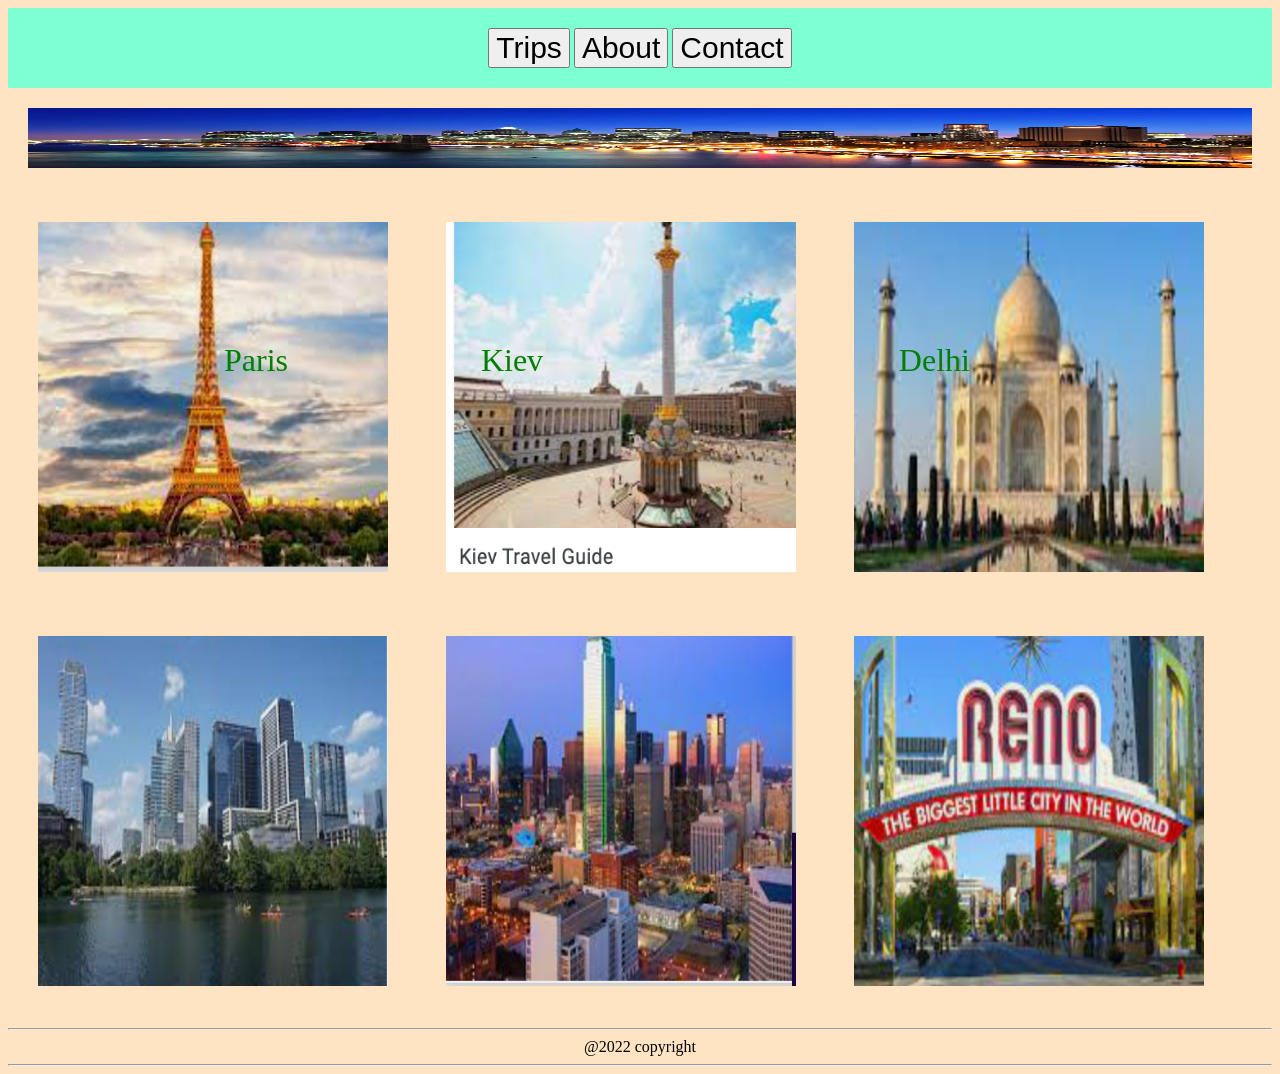
<file: index.html>
<!DOCTYPE html>
<html lang="en">
<head>
    <meta charset="UTF-8">
    <meta http-equiv="X-UA-Compatible" content="IE=edge">
    <meta name="viewport" content="width=device-width, initial-scale=1.0">
    <title>Document</title>
    <link rel="stylesheet" href="./css-files/decor.css">
</head>
<body> 
    <!--nav bar-->
    <div class="menubar-links">
        <a href="/menu-items/trips.html"><button>Trips</button></a>
        <a href="/menu-items/about.html"><button>About</button></a>
        <a href="/menu-items/contact.html"><button>Contact</button></a>
    </div>

    <!--background image-->
    <div>
        <img class="bg" src="./cities/images/bk_img.jpeg" alt="">
    </div>

      <!--image links-->
    <div class="container">
        <div class="row-div">
            <a href="./cities/paris.html"><img src="./cities/images/paris.png" alt="Paris"></a>
            <div class="city-paris">Paris</div>
        </div>
        <div class="row-div">
            <a href="./cities/kiev.html"><img src="./cities/images/kiev.png" alt="Kiev"></a>
            <div class="city-kiev">Kiev</div>
        </div>
        <div class="row-div">
            <a href="./cities/delhi.html"><img src="./cities/images/delhi.png" alt="Delhi"></a>
            <div class="city-delhi"> Delhi</div>
        </div>
        
    </div>
    <div class="container">
        <div class="row-div">
            <a href="./cities/austin.html"><img src="./cities/images/austin.png" alt="Austin"></a>
        </div>
        <div class="row-div">
            <a href="./cities/dallas.html"><img src="./cities/images/dallas.png" alt="Dallas"></a>
        </div>
        <div class="row-div">
            <a href="./cities/reno.html"><img src="./cities/images/reno.png" alt="Reno"></a>
        </div>
    </div>
   
    <hr>

</body>
<footer>
    @2022 copyright
</footer>
<hr>
</html>


<!--  I inserted new comments here -->
</file>
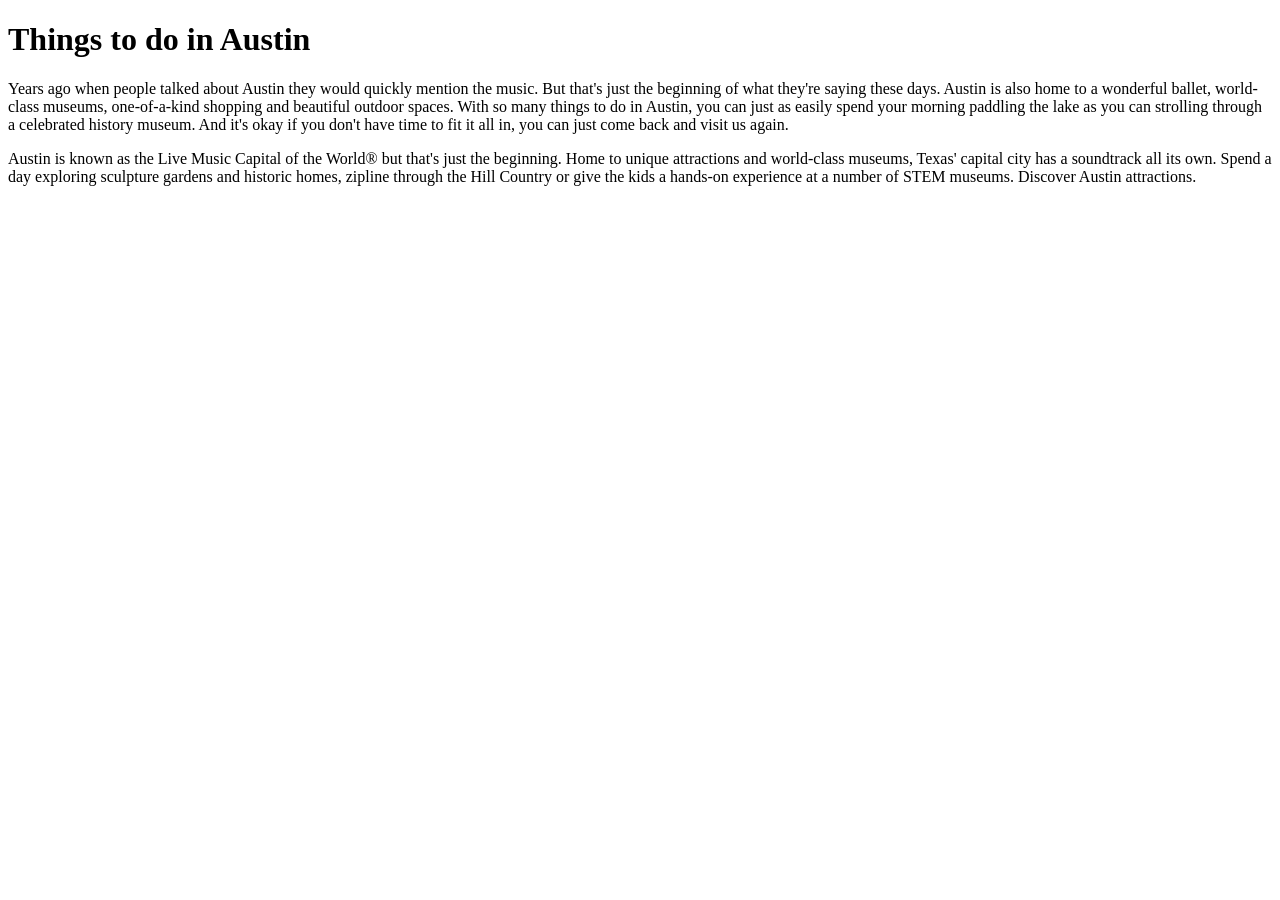
<file: cities/austin.html>
<!DOCTYPE html>
<html lang="en">
<head>
    <meta charset="UTF-8">
    <meta http-equiv="X-UA-Compatible" content="IE=edge">
    <meta name="viewport" content="width=device-width, initial-scale=1.0">
    <title>Austin</title>
</head>
<body>
   <h1>Things to do in Austin</h1>
   <p>
    Years ago when people talked about Austin they would quickly mention the music. But that's just the beginning of what they're saying these days. Austin is also home to a wonderful ballet, world-class museums, one-of-a-kind shopping and beautiful outdoor spaces. With so many things to do in Austin, you can just as easily spend your morning paddling the lake as you can strolling through a celebrated history museum. And it's okay if you don't have time to fit it all in, you can just come back and visit us again.
   </p>
   <p>
    Austin is known as the Live Music Capital of the World® but that's just the beginning. Home to unique attractions and world-class museums, Texas' capital city has a soundtrack all its own. Spend a day exploring sculpture gardens and historic homes, zipline through the Hill Country or give the kids a hands-on experience at a number of STEM museums. Discover Austin attractions.
   </p>
    
</body>
</html>
</file>
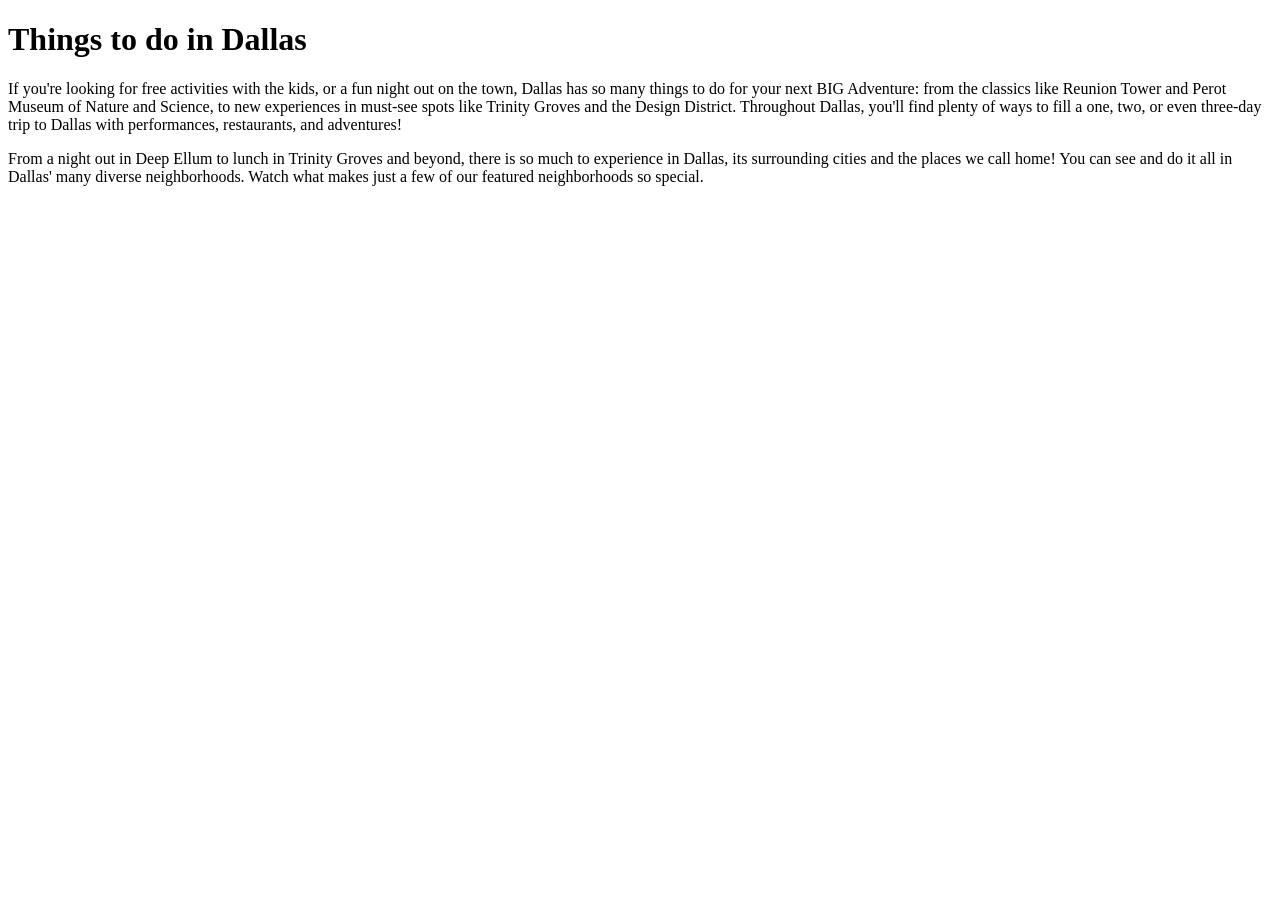
<file: cities/dallas.html>
<!DOCTYPE html>
<html lang="en">
<head>
    <meta charset="UTF-8">
    <meta http-equiv="X-UA-Compatible" content="IE=edge">
    <meta name="viewport" content="width=device-width, initial-scale=1.0">
    <title>Dallas</title>
</head>
<body>
    <h1>Things to do in  Dallas</h1>
    <p>
        If you're looking for free activities with the kids, or a fun night out on the town, Dallas has so many things to do for your next BIG Adventure: from the classics like Reunion Tower and Perot Museum of Nature and Science, to new experiences in must-see spots like Trinity Groves and the Design District. Throughout Dallas, you'll find plenty of ways to fill a one, two, or even three-day trip to Dallas with performances, restaurants, and adventures!
    </p>
    <p>
        From a night out in Deep Ellum to lunch in Trinity Groves and beyond, there is so much to experience in Dallas, its surrounding cities and the places we call home! You can see and do it all in Dallas' many diverse neighborhoods. Watch what makes just a few of our featured neighborhoods so special. 
    </p>
</body>
</html>
</file>
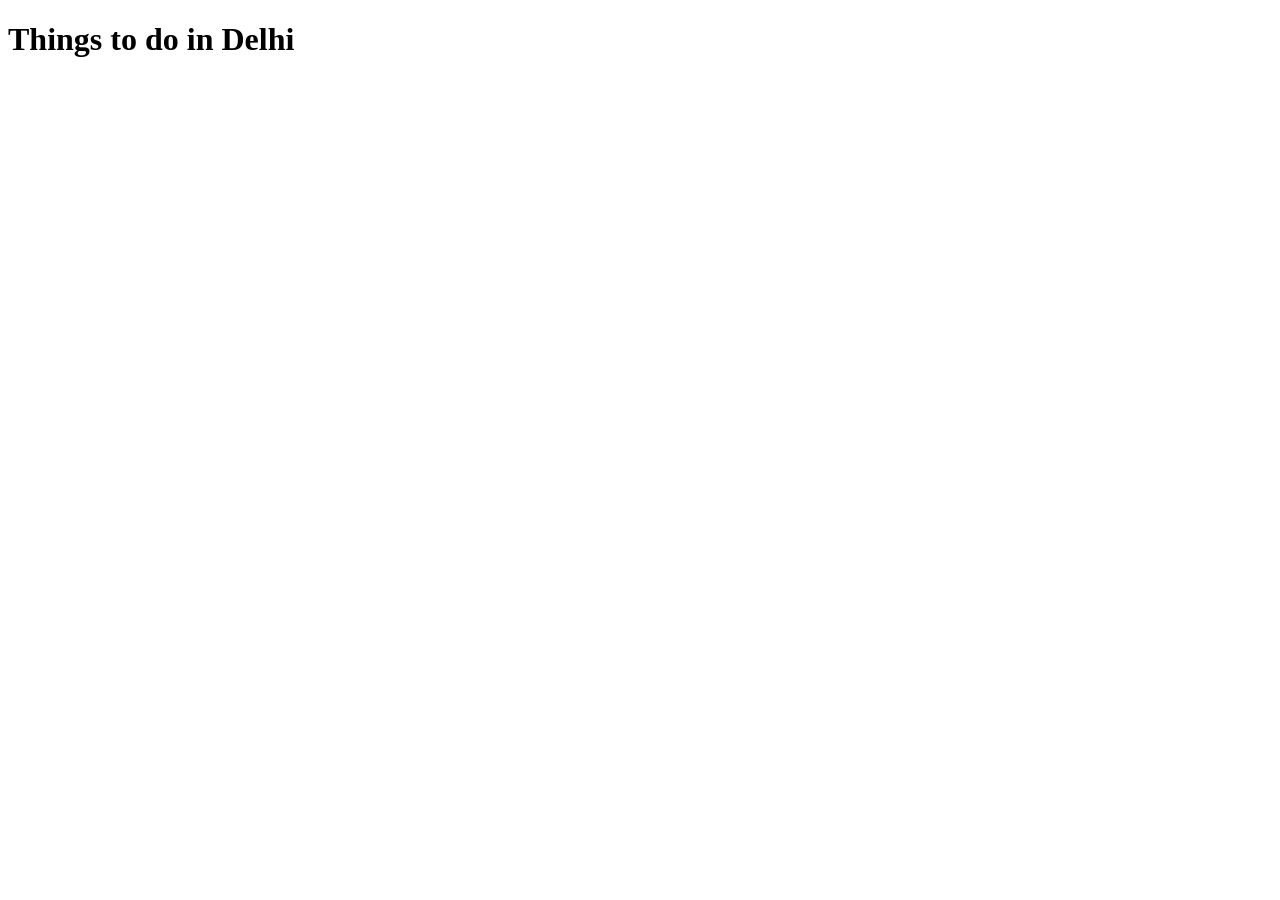
<file: cities/delhi.html>
<!DOCTYPE html>
<html lang="en">
<head>
    <meta charset="UTF-8">
    <meta http-equiv="X-UA-Compatible" content="IE=edge">
    <meta name="viewport" content="width=device-width, initial-scale=1.0">
    <title>Delhi</title>
</head>
<body>
    <h1>Things to do in Delhi</h1>
    <p>
        
    </p>
</body>
</html>
</file>
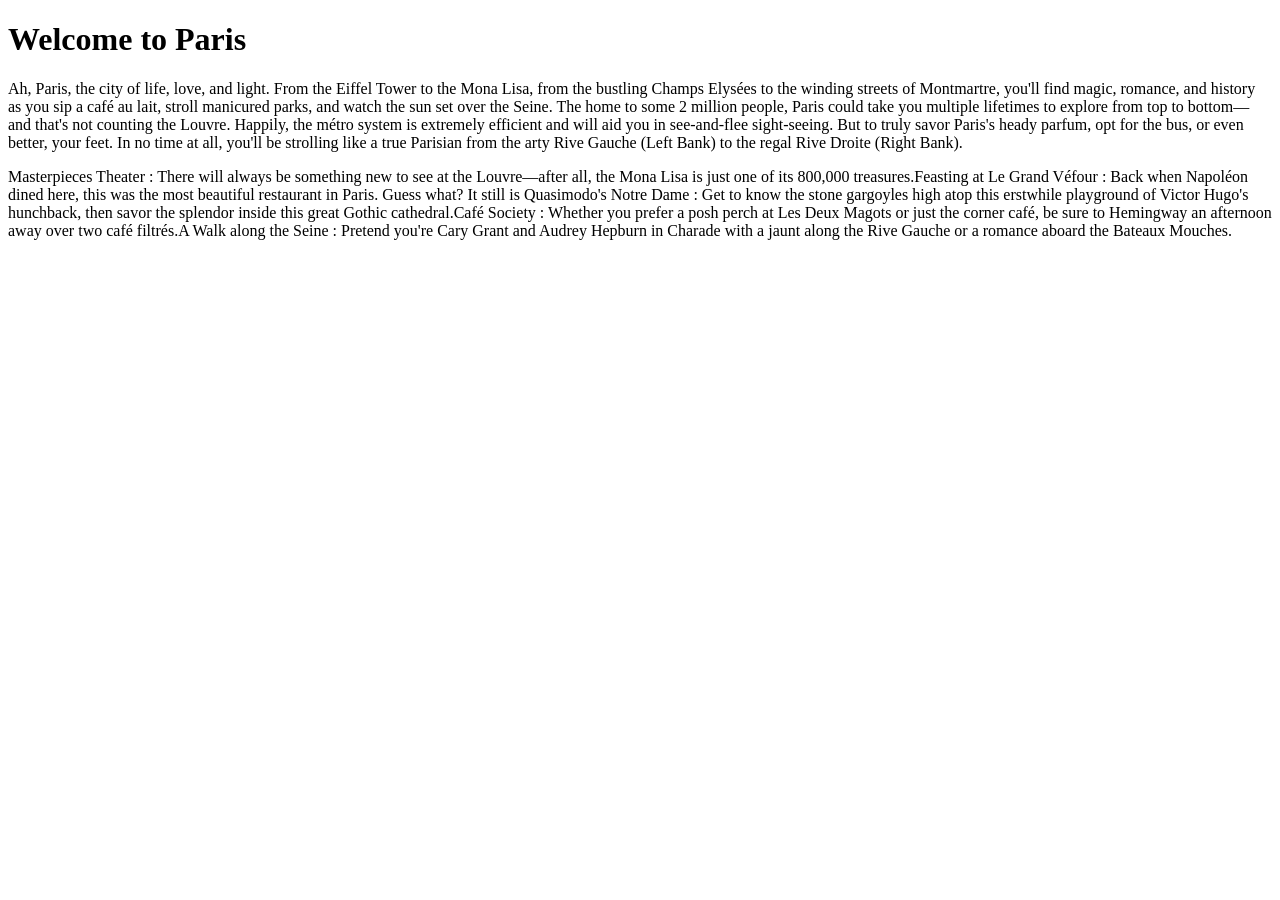
<file: cities/paris.html>
<!DOCTYPE html>
<html lang="en">
<head>
    <meta charset="UTF-8">
    <meta http-equiv="X-UA-Compatible" content="IE=edge">
    <meta name="viewport" content="width=device-width, initial-scale=1.0">
    <title>Document</title>
</head>
<body>
    <h1>Welcome to Paris</h1>
    <p>
        Ah, Paris, the city of life, love, and light. From the Eiffel Tower to the Mona Lisa, from the bustling Champs Elysées to the winding streets of Montmartre, you'll find magic, romance, and history as you sip a café au lait, stroll manicured parks, and watch the sun set over the Seine. The home to some 2 million people, Paris could take you multiple lifetimes to explore from top to bottom—and that's not counting the Louvre. Happily, the métro system is extremely efficient and will aid you in see-and-flee sight-seeing. But to truly savor Paris's heady parfum, opt for the bus, or even better, your feet. In no time at all, you'll be strolling like a true Parisian from the arty Rive Gauche (Left Bank) to the regal Rive Droite (Right Bank).

    </p>
    <p>
        Masterpieces Theater : There will always be something new to see at the Louvre—after all, the Mona Lisa is just one of its 800,000 treasures.Feasting at Le Grand Véfour : Back when Napoléon dined here, this was the most beautiful restaurant in Paris. Guess what? It still is Quasimodo's Notre Dame : Get to know the stone gargoyles high atop this erstwhile playground of Victor Hugo's hunchback, then savor the splendor inside this great Gothic cathedral.Café Society : Whether you prefer a posh perch at Les Deux Magots or just the corner café, be sure to Hemingway an afternoon away over two café filtrés.A Walk along the Seine : Pretend you're Cary Grant and Audrey Hepburn in Charade with a jaunt along the Rive Gauche or a romance aboard the Bateaux Mouches.
 </p>
</body>
</html>
</file>
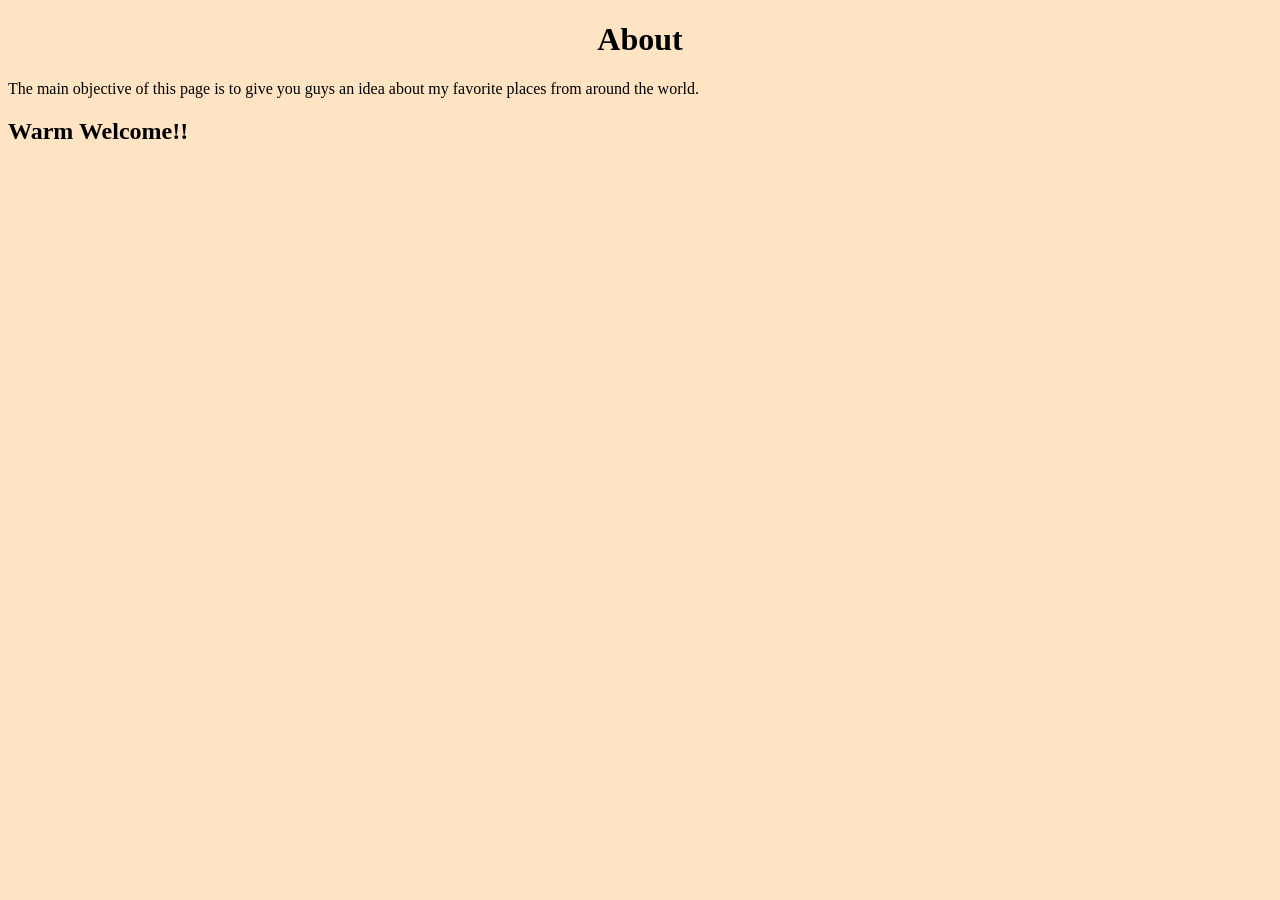
<file: menu-items/about.html>
<!DOCTYPE html>
<html lang="en">
<head>
    <meta charset="UTF-8">
    <meta http-equiv="X-UA-Compatible" content="IE=edge">
    <meta name="viewport" content="width=device-width, initial-scale=1.0">
    <title>About</title>
    <link rel="stylesheet" href="../css-files/decor.css">
</head>
<body>
   <h1>About</h1>
   <p>The main objective of this page is to give you guys an idea about my favorite places from around the world. </p>
   <h2>Warm Welcome!!</h2>
</body>
</html>
</file>
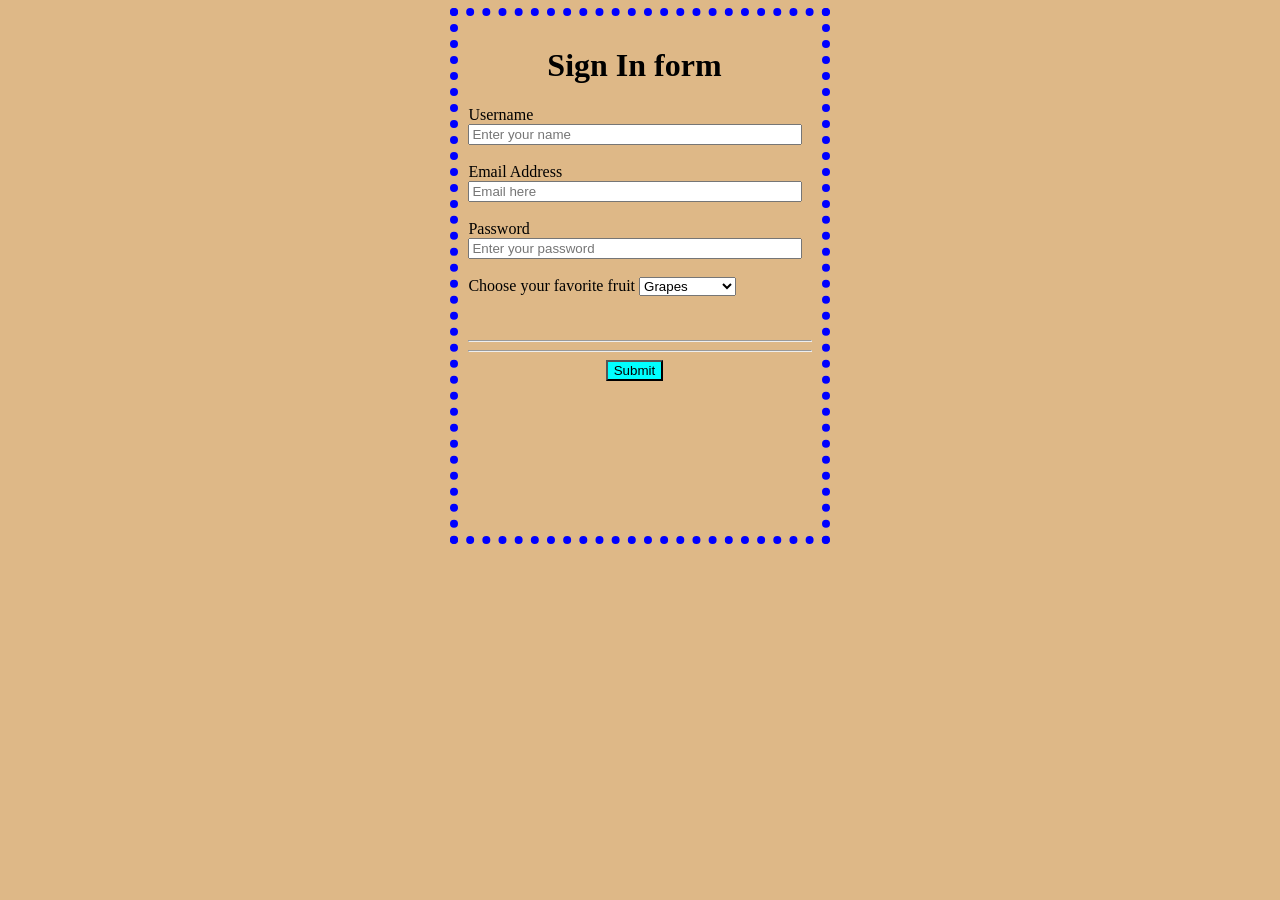
<file: menu-items/contact.html>
<!DOCTYPE html>
    <html lang="en">
    <head>
        <meta charset="UTF-8">
        <meta http-equiv="X-UA-Compatible" content="IE=edge">
        <meta name="viewport" content="width=device-width, initial-scale=1.0">
        <title>Form</title>
        <link rel="stylesheet" href="../css-files/decor-contact-page.css">
    </head>
    <body>
        <div class="try-div">
            <form>
                <h1 class="sign-heading">Sign In form</h1>
                <label for="Username">Username</label>
                <input type="text" placeholder="Enter your name"><br> <br>
                <label for="emailadress">Email Address</label> 
                <input type="text" placeholder="Email here"> <br> <br>
                <label for="password">Password</label>
                <input type="password" placeholder="Enter your password"><br> <br>
               <label for="Select Fruits"> Choose your favorite fruit</label>
               <select name="fruits" id="fruits">
                <option value="grapes">Grapes</option> <br> 
                   <option value="strawberries"> Strawberries</option>
                   <option value="banana"> Banana</option>
                   <option value="cherries"> Cherries</option>
               </select> <br>
               <br> <br>
               <hr> <hr> 
               <button class="sub-btn">Submit</button>    
              
            </form>
        </div>
    </div>
    </body>
    </html>
</file>
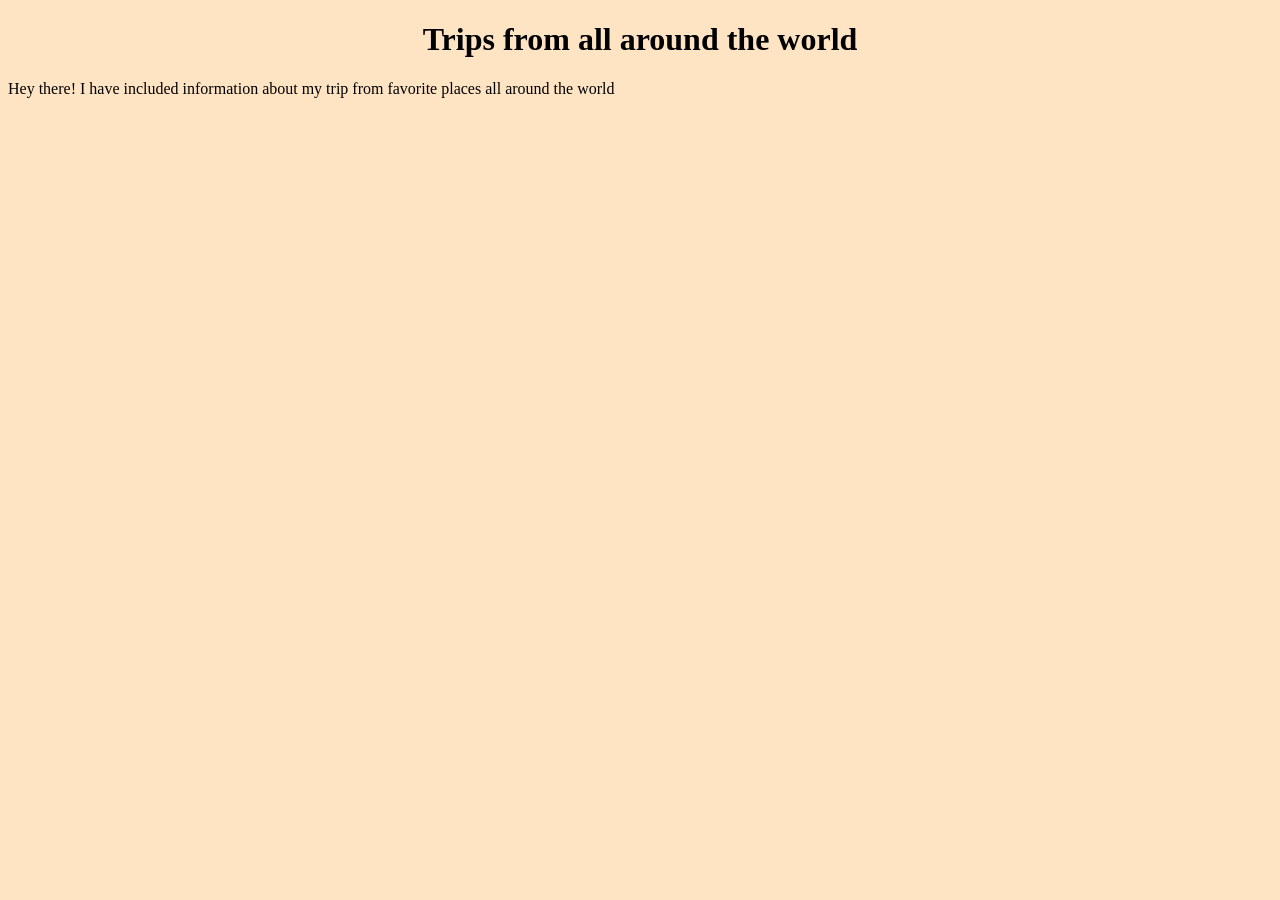
<file: menu-items/trips.html>
<!DOCTYPE html>
<html lang="en">
<head>
    <meta charset="UTF-8">
    <meta http-equiv="X-UA-Compatible" content="IE=edge">
    <meta name="viewport" content="width=device-width, initial-scale=1.0">
    <title>Trips</title>
    <link rel="stylesheet" href="../css-files/decor.css">
</head>
<body>
    <h1>Trips from all around the world</h1>
    <p>Hey there! I have included information  about my trip from favorite places all around the world</p>
</body>
</html>
</file>
<file: css-files/decor.css>
a{
    text-decoration: none;
}
div{
    padding: 20px;
}
img{
    width: 350px;
    height: 350px;
}
.bg{
    width: 100%;
    height: 60px;
}
.menubar-links{
    background-color: aquamarine;
    text-align: center;
}
button{
    font-size: 30px;
}
.container{
    display:flex;
}

.container > div{
    flex:1;
}


.row-div{
    padding: 10px;
}
body{
   background-color: bisque;

}

.form-decor{
padding: 20px;
margin: 20px;
}
h1{
    text-align: center;
}
 #button-con{
background-color: aqua;
font-size: 14px;
 
}

footer{
    text-align: center;
}

.city-paris{
    position: absolute;
    top: 40%;
    left: 20%;
    transform: translate(-50%, -50%);
    font-size: xx-large;
    color: green;
}

.city-kiev{
    position: absolute;
    top: 40%;
    left: 40%;
    transform: translate(-50%, -50%);
    font-size: xx-large;
    color: green;
}

.city-delhi{
    position: absolute;
    top: 40%;
    left: 73%;
    transform: translate(-50%, -50%);
    font-size: xx-large;
    color: green;
}
</file>
<file: css-files/decor-contact-page.css>
body{
    background-color: burlywood;
}

.sign-up-form{
    width: 50%;
    padding: 20%; 
      
}
.sign-heading{

    margin-left: 23%;
}
.sign-up-form input{
    width: 50%;
    
}
input{
    width: 95%;
}

.sub-btn{
    background-color: aqua;
    margin-left: 40%;

}

.try-div{
    border: 8px dotted blue;
    height: 500px;
    margin-left: 35%;
    margin-right: 35%;
    padding: 10px;
}
</file>
